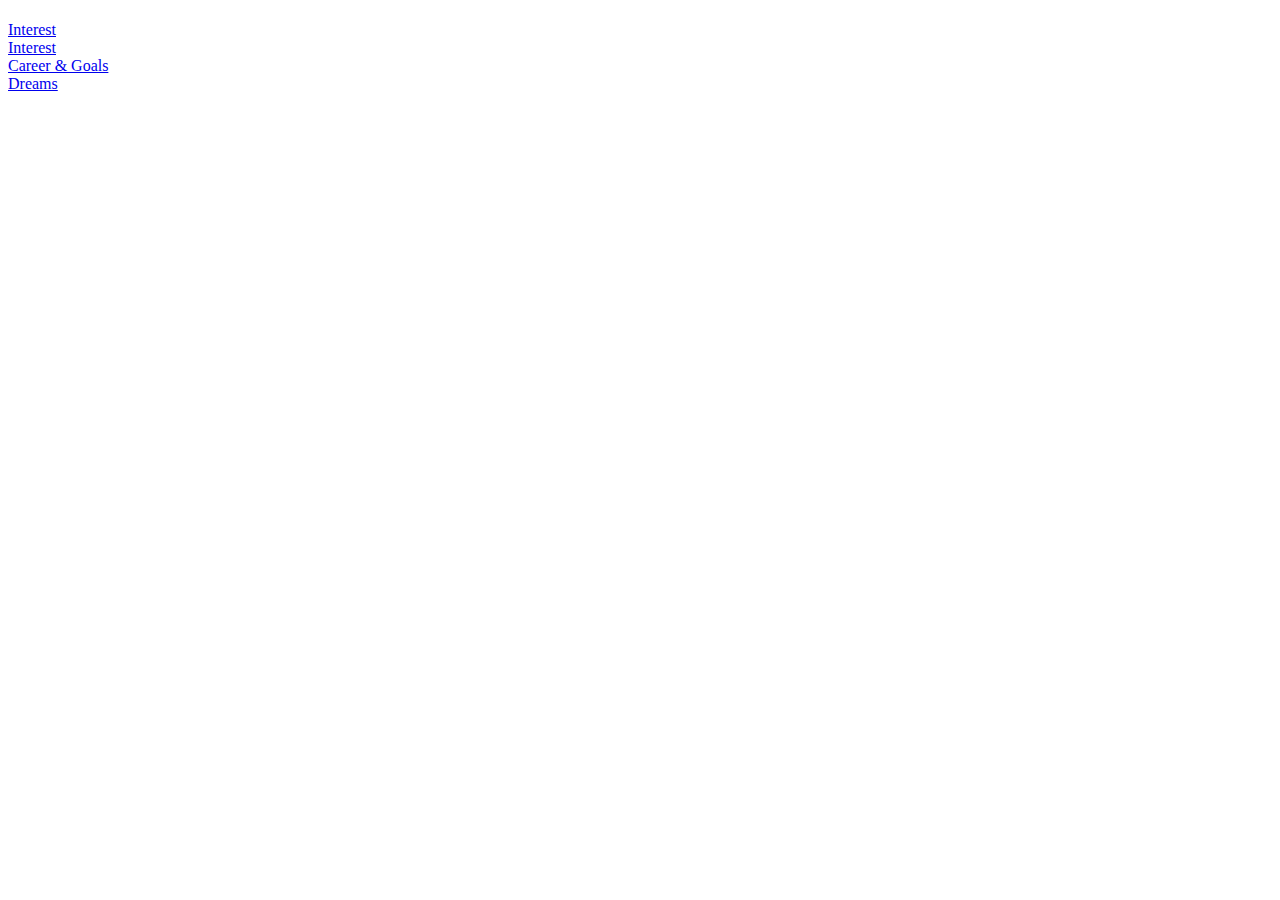
<file: pages/about.html>
<!DOCTYPE html>
<html>
    <title>Get to know a little more about me.</title>
    <head>
        
    </head>
    <body>
        <h1> 
        </h1>
           <a href="../index
           
           
           
           
           
           
           
           
           
           
           
           
           
           
           
           
           
           
           
           
           
           
           
           
           
           
           
           
           
           
           
           
           
           
           
           
           
           
           
           
           
           
           
           
           
           
           
           
           
           
           
           
           
           
           
           
           
           
           
           
           
           
           
           
           
           
           
           
           
           
           
           
           
           
           
           
           
           
           
           
           
           
           
           
           
           
           
           
           
           
           
           
           
           
           
           
           
           
           
           
           
           
           
           
           
           
           
           
           ..html"><li>Interest</li></a> 
           <a href="pages/page-1.html"><li>Interest</li></a>
           <a href="pages/page-2.html"><li>Career & Goals</li></a>
           <a href="pages/page-3.html"><li>Dreams</li></a>
    </body>
</html>
</file>
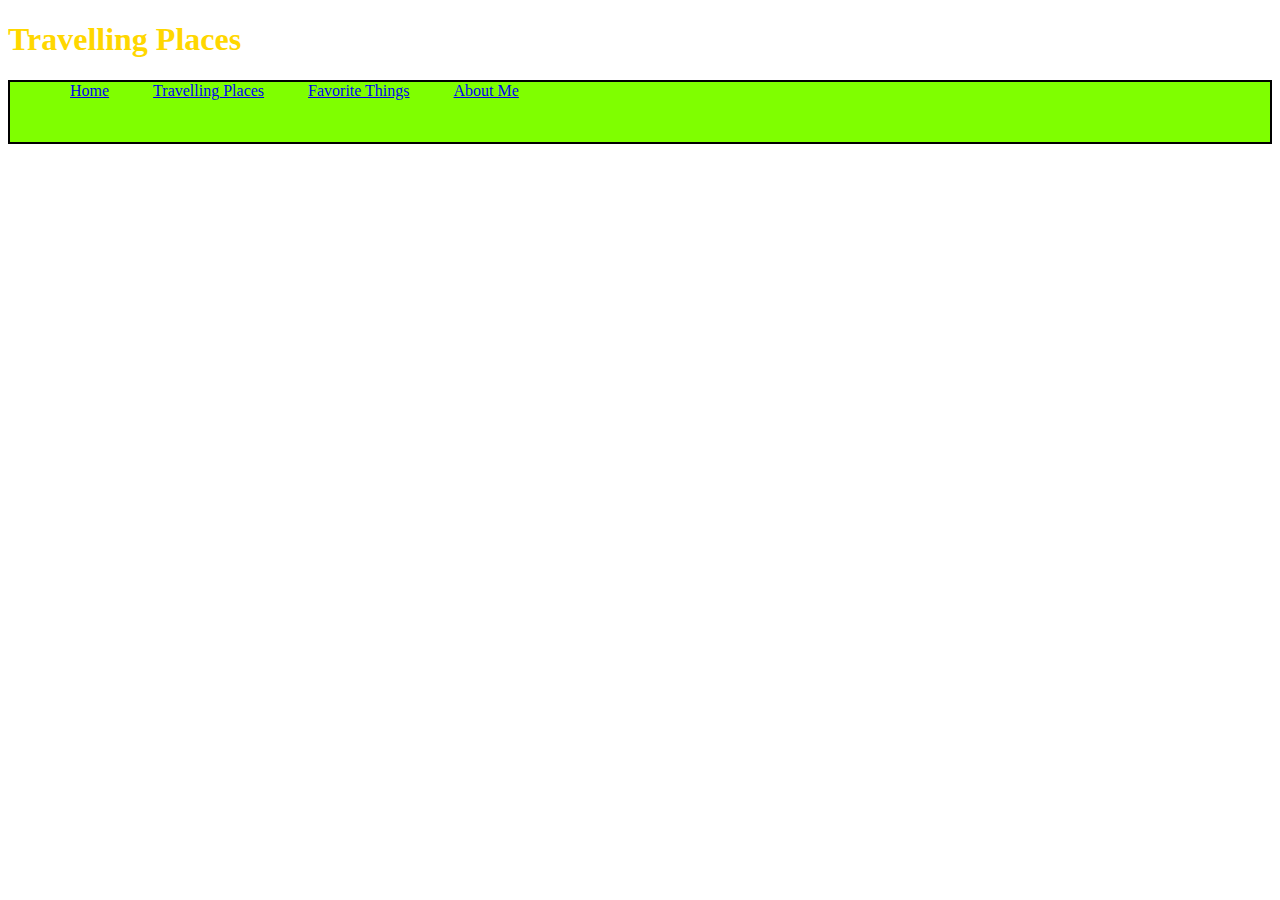
<file: pages/page-1.html>
<!DOCTYPE html>
<html>
    <title>Some of My Interest</title>
      <link rel="stylesheet" href="../styles/styles.css" type="text/css" />
       <script type="text/javascript" src="../scripts/scripts.js"></script>
    <head>
        
    </head>
    <body>
        <div>
               <h1>Travelling Places</h1>
           </div>
         <ul>
                      <li><a href="../index.html">Home</li></a>
                      <li><a href="page-1.html">Travelling Places</li></a>
                      <li><a href="page-2.html">Favorite Things</li></a>
                      <li><a href="page-3.html">About Me</li></a>
                      </ul>
           
    </body>
</html>
</file>
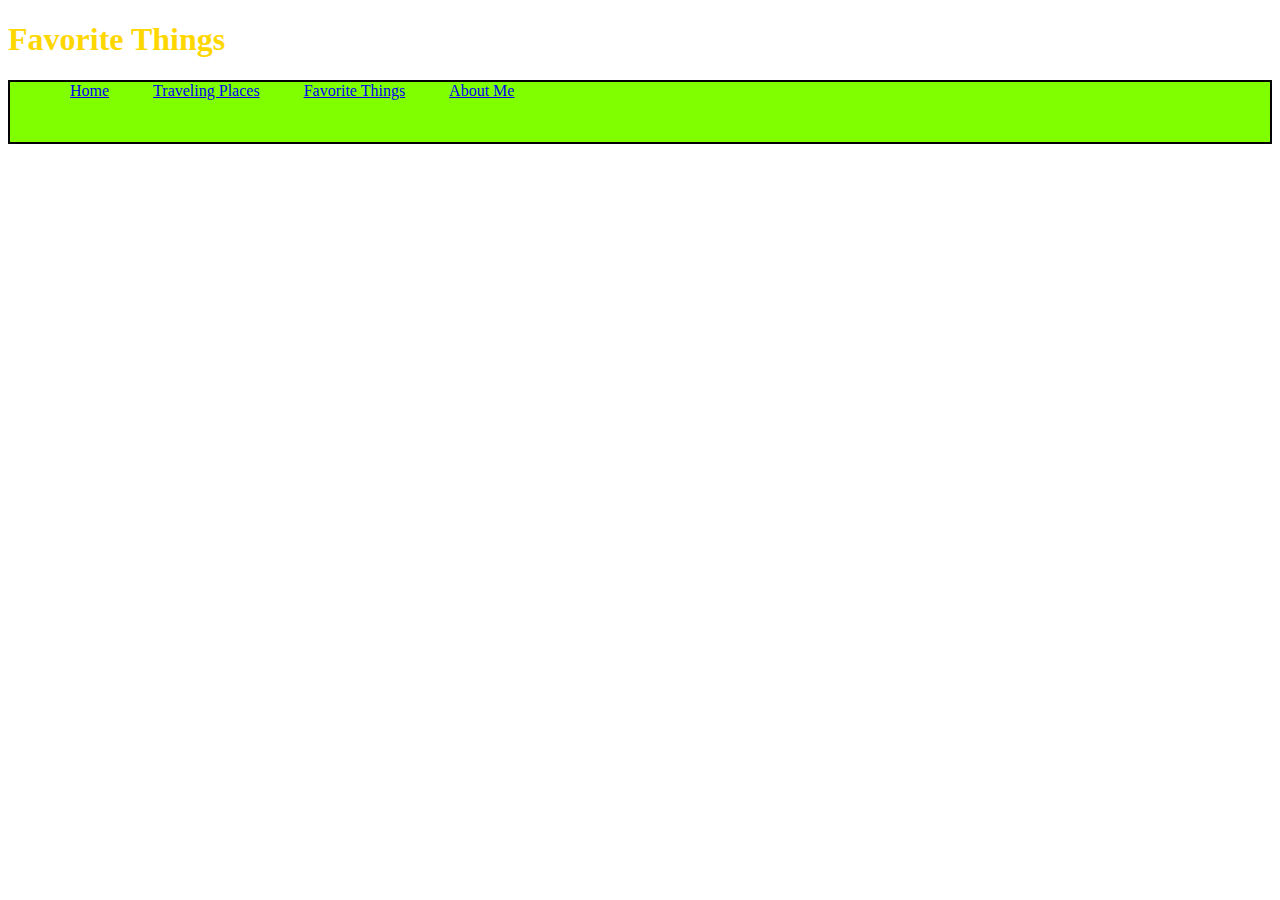
<file: pages/page-2.html>
<!DOCTYPE html>
<html>
    <head>
        <title>Some of my favorite colleges and career goals</title>
          <link rel="stylesheet" href="../styles/styles.css" type="text/css" />
       <script type="text/javascript" src="../scripts/scripts.js"></script>
    </head>
    <body id="pic2">
        <div>
               <h1>Favorite Things</h1>
           </div>
           <ul>
                      <li><a href="../index.html">Home</li></a>
                      <li><a href="page-1.html">Traveling Places</li></a>
                      <li><a href="page-2.html">Favorite Things</li></a>
                      <li><a href="page-3.html">About Me</li></a>
                      </ul>
            <p>
                
            </p>
    </body>
</html>
</file>
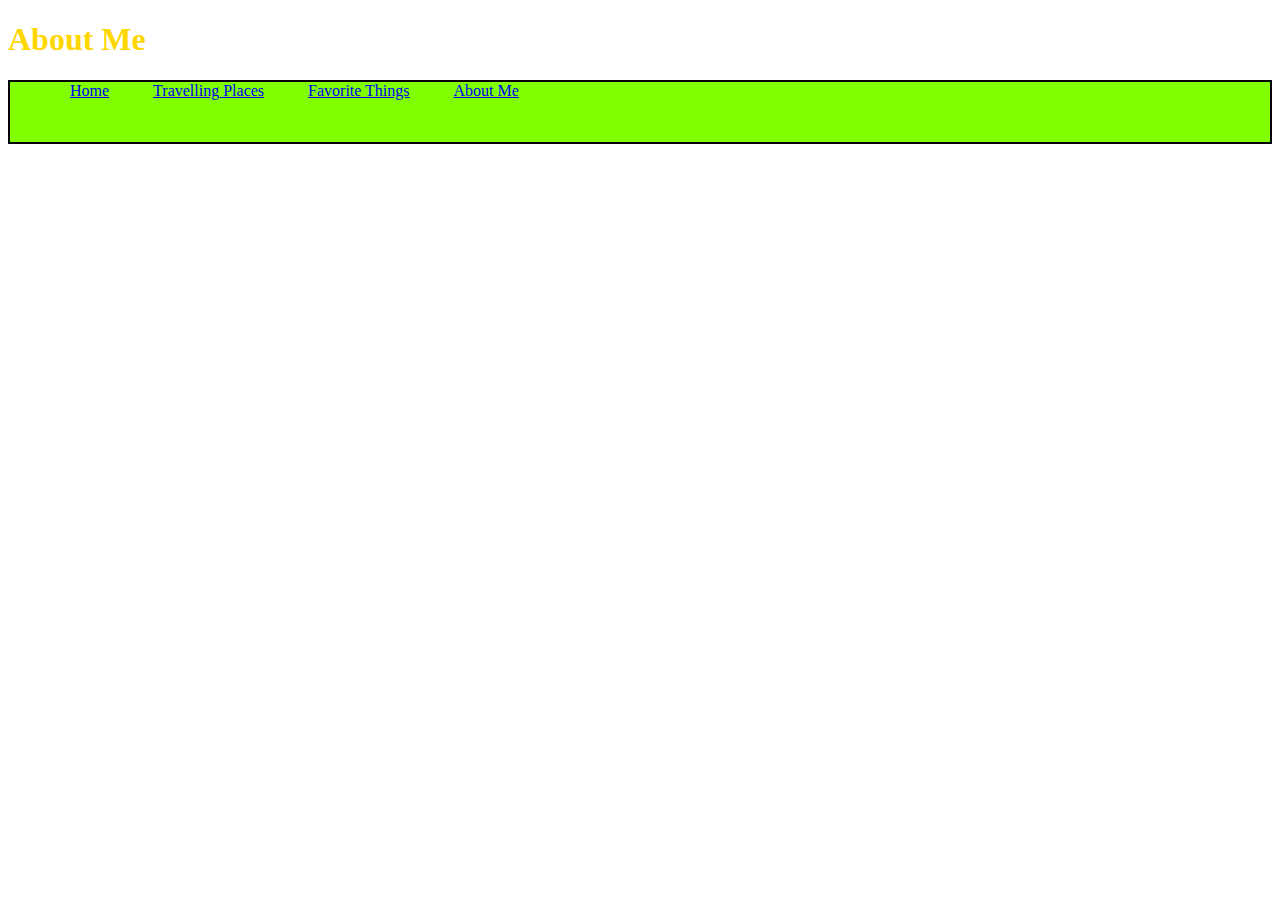
<file: pages/page-3.html>
<!DOCTYPE html>
<html>
    <head>
        <title>Things I want to pursue</title>
          <link rel="stylesheet" href="../styles/styles.css" type="text/css" />
       <script type="text/javascript" src="../scripts/scripts.js"></script>
    </head>
    <body id="pic3">
        <div >
               <h1> About Me</h1>
           </div>
        <ul>
                      <li><a href="../index.html">Home</li></a>
                      <li><a href="page-1.html">Travelling Places</li></a>
                      <li><a href="page-2.html">Favorite Things</li></a>
                      <li><a href="page-3.html">About Me</li></a>
                      </ul>
            <p>
                
            </p>
    </body>
</html>
</file>
<file: styles/styles.css>
body {

    
}
#pic1 {
    background-image: url("https://shkspr.mobi/blog/wp-content/uploads/2015/02/infinite.gif");
}
#pic2 {
    background-image: url("http://imagesmtv-a.akamaihd.net/uri/mgid:ao:image:mtv.com:50329?quality=0.8&format=jpg&height=495&width=660") ;
    background-repeat: no-repeat;
    background-size: cover;
    
}
#pic3 {
    background-image: url("http://sasak.net/pengumuman/administrator/Background/blue-rose-glitter-animated.gif");
}
ul {
    height: 60px;
    border: 2px solid black;
    background-color: chartreuse;
    text-decoration: none;
    
}

li {
    list-style-type: none;
    display: inline;
    margin: 20px;
    text-decoration: none;
    
}   
h1 {
    color: gold;
}
</file>
